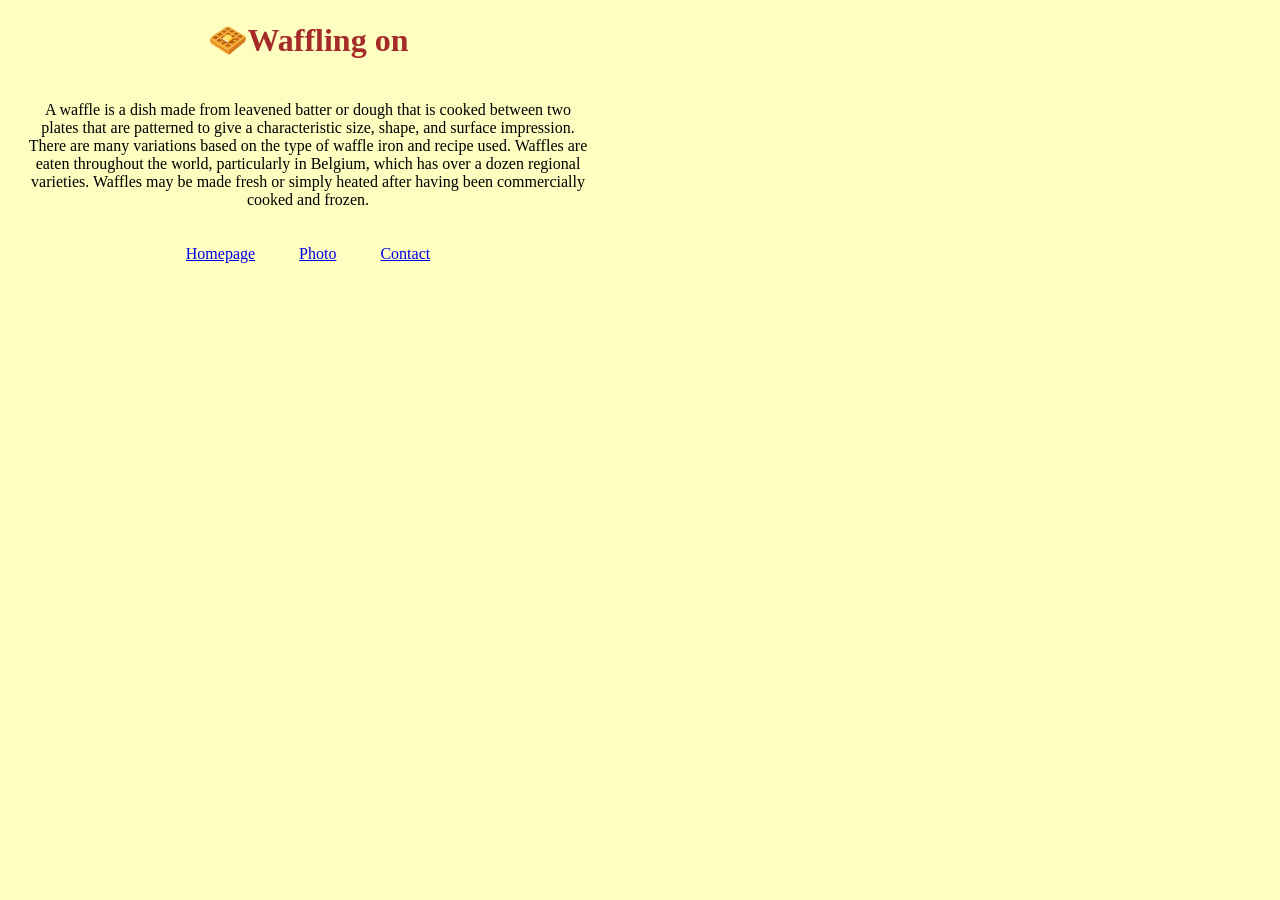
<file: index.html>
<!DOCTYPE html>
<html lang="en">
  <head>
    <meta charset="UTF-8" />
    <meta name="viewport" content="width=device-width, initial-scale=1.0" />
    <meta
      name="description"
      content="How waffles are made and where they originate from"
    />
    <link rel="stylesheet" href="src/style.css" />
    <title>Best Waffles - waffles.com</title>
  </head>
  <body>
    <h1>🧇Waffling on</h1>
    <p>
      A waffle is a dish made from leavened batter or dough that is cooked
      between two plates that are patterned to give a characteristic size,
      shape, and surface impression. There are many variations based on the type
      of waffle iron and recipe used. Waffles are eaten throughout the world,
      particularly in Belgium, which has over a dozen regional varieties.
      Waffles may be made fresh or simply heated after having been commercially
      cooked and frozen.
    </p>
    <footer>
      <a href="index.html" title="waffles.com homepage">Homepage</a>
      <a href="photo.html" title="waffle photo">Photo</a>
      <a href="contact.html" title="contact information">Contact</a>
    </footer>
  </body>
</html>
</file>
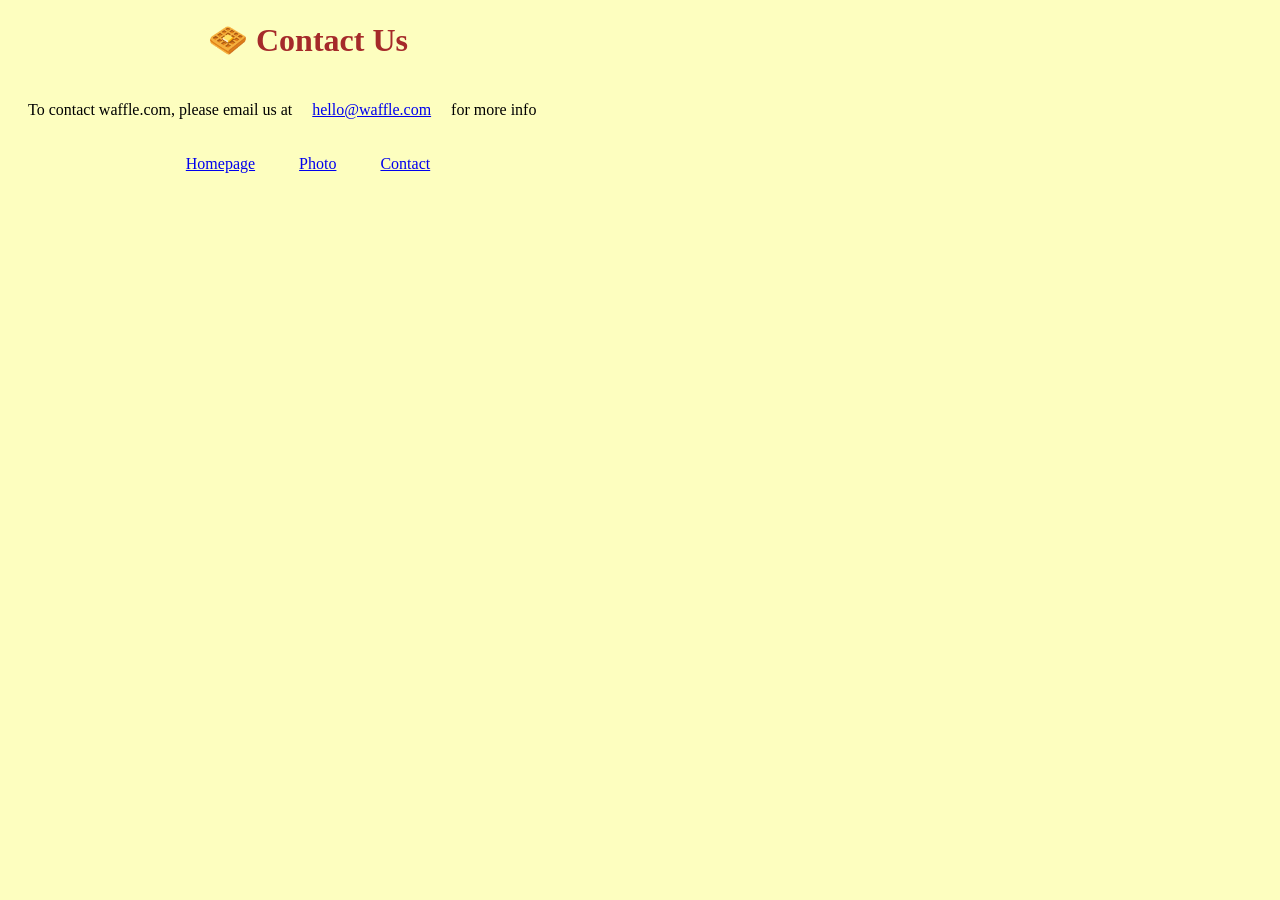
<file: contact.html>
<!DOCTYPE html>
<html lang="en">
  <head>
    <meta charset="UTF-8" />
    <meta name="viewport" content="width=device-width, initial-scale=1.0" />
    <meta
      name="description"
      content="Contact waffles.com for more information"
    />
    <link rel="stylesheet" href="src/style.css" />
    <title>Contact information - waffles.com</title>
  </head>
  <body>
    <h1>🧇 Contact Us</h1>
    <p>
      To contact waffle.com, please email us at<a href="mailto:hello@waffle.com"
        >hello@waffle.com</a
      >for more info
    </p>
    <footer>
      <a href="index.html" title="waffles.com homepage">Homepage</a>
      <a href="photo.html" title="waffle photo">Photo</a>
      <a href="contact.html" title="contact information">Contact</a>
    </footer>
  </body>
</html>
</file>
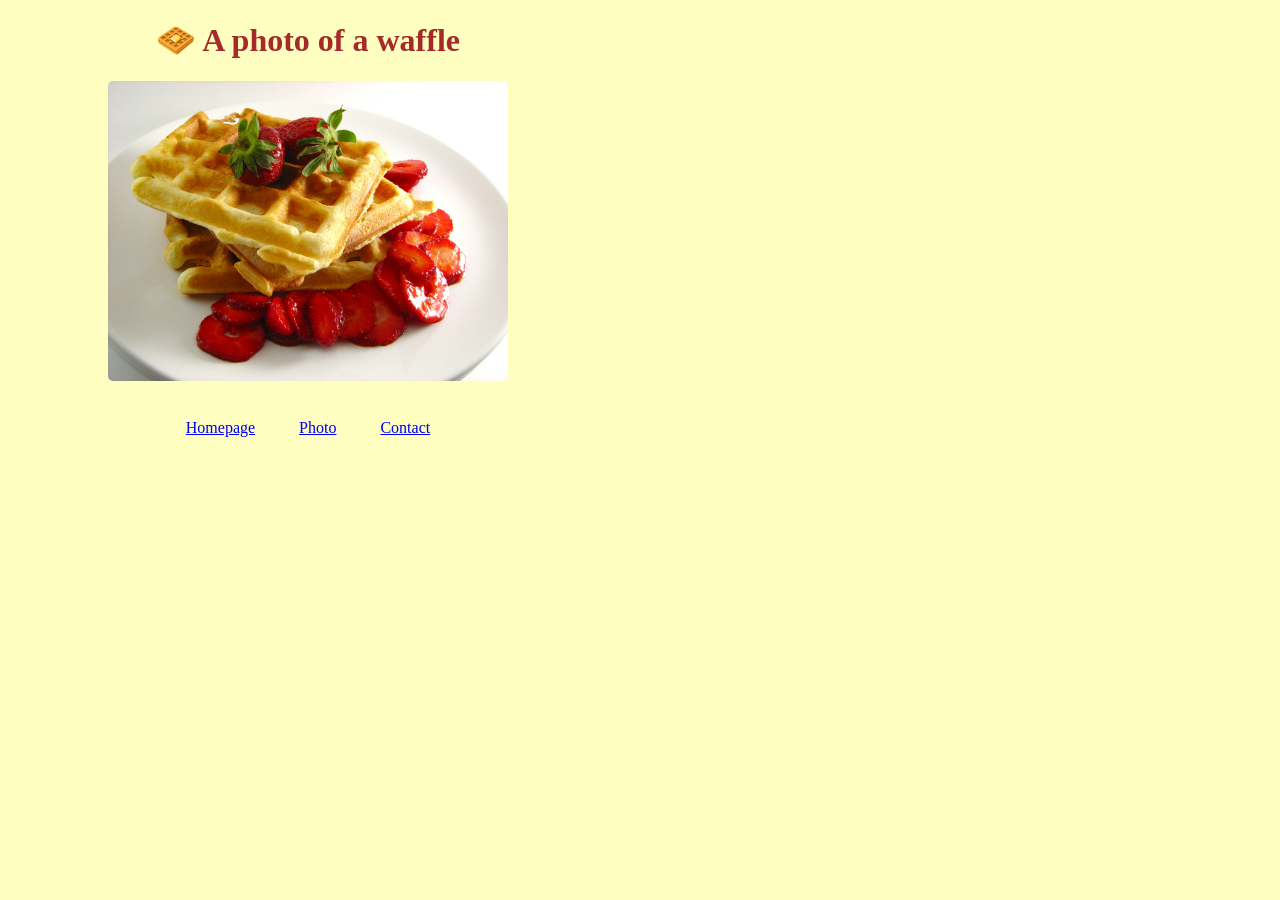
<file: photo.html>
<!DOCTYPE html>
<html lang="en">
  <head>
    <meta charset="UTF-8" />
    <meta name="viewport" content="width=device-width, initial-scale=1.0" />
    <meta
      name="description"
      content="different types of waffles from waffles.com "
    />
    <link rel="stylesheet" href="src/style.css" />
    <title>Photo of waffle.com product</title>
  </head>
  <body>
    <h1>🧇 A photo of a waffle</h1>

    <img src="images/waffle.jpg" alt="products from waffles.com" />
    <br />
    <footer>
      <a href="index.html" title="waffles.com homepage">Homepage</a>
      <a href="photo.html" title="waffle photo">Photo</a>
      <a href="contact.html" title="contact information">Contact</a>
    </footer>
  </body>
</html>
</file>
<file: src/style.css>
h1 {
  text-align: center;
  color: brown;
}
body {
  max-width: 600px;
  background-color: #fdfebf;
  max-width: 600px;
}
p {
  max-width: fit-content;
  text-align: center;
  padding: 20px;
}
img {
  max-width: 400px;
  display: block;
  border-radius: 5px;
  margin: 20px auto;
}
footer {
  text-align: center;
}
a {
  margin: 20px;
}
</file>
